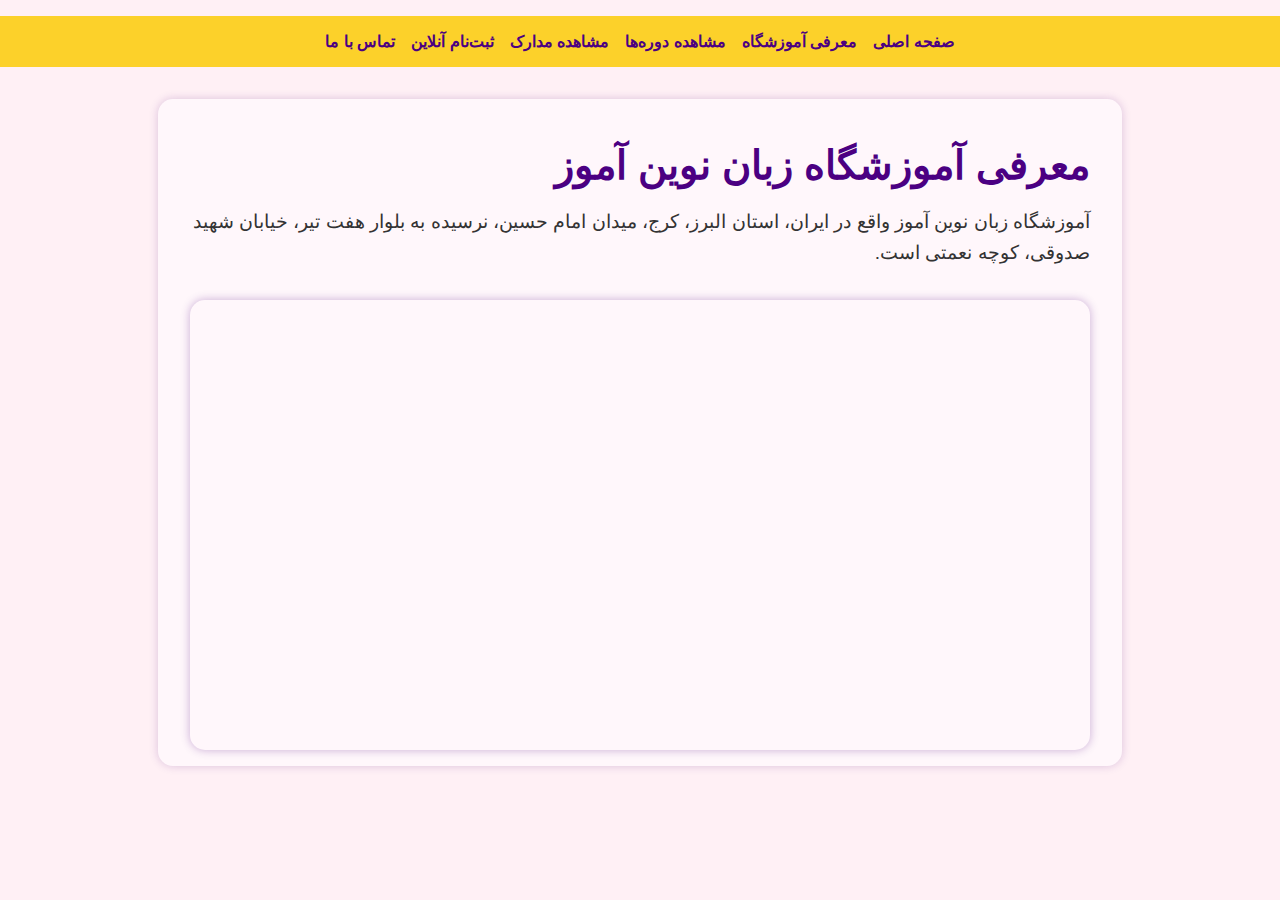
<file: about.html>
<!DOCTYPE html>
<html lang="fa" dir="rtl">
<head>
  <meta charset="UTF-8" />
  <meta name="viewport" content="width=device-width, initial-scale=1" />
  <title>معرفی آموزشگاه زبان نوین آموز</title>
  <link rel="stylesheet" href="style-about.css" />
</head>
<body>
  <header>
    <nav>
      <ul>
        <li><a href="index.html">صفحه اصلی</a></li>
        <li><a href="about.html">معرفی آموزشگاه</a></li>
        <li><a href="#">مشاهده دوره‌ها</a></li>
        <li><a href="#">مشاهده مدارک</a></li>
        <li><a href="#">ثبت‌نام آنلاین</a></li>
        <li><a href="#">تماس با ما</a></li>
      </ul>
    </nav>
  </header>

  <main>
    <section class="about-content">
      <h1>معرفی آموزشگاه زبان نوین آموز</h1>
      <p>
        آموزشگاه زبان نوین آموز واقع در ایران، استان البرز، کرج، میدان امام حسین، نرسیده به بلوار هفت تیر، خیابان شهید صدوقی، کوچه نعمتی است.
      </p>

      <div class="map-container">
        <iframe
          src="https://www.google.com/maps/embed?pb=!1m18!1m12!1m3!1d3239.6910958862136!2d50.99071391520685!3d35.83761528018544!2m3!1f0!2f0!3f0!3m2!1i1024!2i768!4f13.1!3m3!1m2!1s0x3f8df3d2f3eac677%3A0x2c6d086a9c2ae07d![base64]!5e0!3m2!1sfa!2sir!4v1685637586904!5m2!1sfa!2sir"
          width="600"
          height="450"
          style="border:0;"
          allowfullscreen=""
          loading="lazy"
          referrerpolicy="no-referrer-when-downgrade"
          title="نقشه آموزشگاه نوین آموز"
        ></iframe>
      </div>
    </section>
  </main>
</body>
</html>
</file>
<file: style-about.css>
/* تنظیمات پایه */
body {
  font-family: Tahoma, sans-serif;
  background-color: #fff0f5;
  margin: 0;
  padding: 0;
  color: #333;
  direction: rtl;
}

nav ul {
  list-style: none;
  background-color: #fcd12a;
  padding: 1rem;
  display: flex;
  justify-content: center;
  gap: 1rem;
  flex-wrap: wrap;
}

nav ul li a {
  text-decoration: none;
  color: #4b0082;
  font-weight: bold;
}

.about-content {
  max-width: 900px;
  margin: 2rem auto;
  padding: 1rem 2rem;
  background-color: #fff7fb;
  border-radius: 15px;
  box-shadow: 0 0 10px rgba(75, 0, 130, 0.2);
  text-align: right;
}

.about-content h1 {
  color: #4b0082;
  font-size: 2.5rem;
  margin-bottom: 1rem;
}

.about-content p {
  font-size: 1.2rem;
  line-height: 1.6;
  margin-bottom: 2rem;
}

.map-container {
  display: flex;
  justify-content: center;
  border-radius: 15px;
  overflow: hidden;
  box-shadow: 0 0 10px rgba(75, 0, 130, 0.3);
}
</file>
